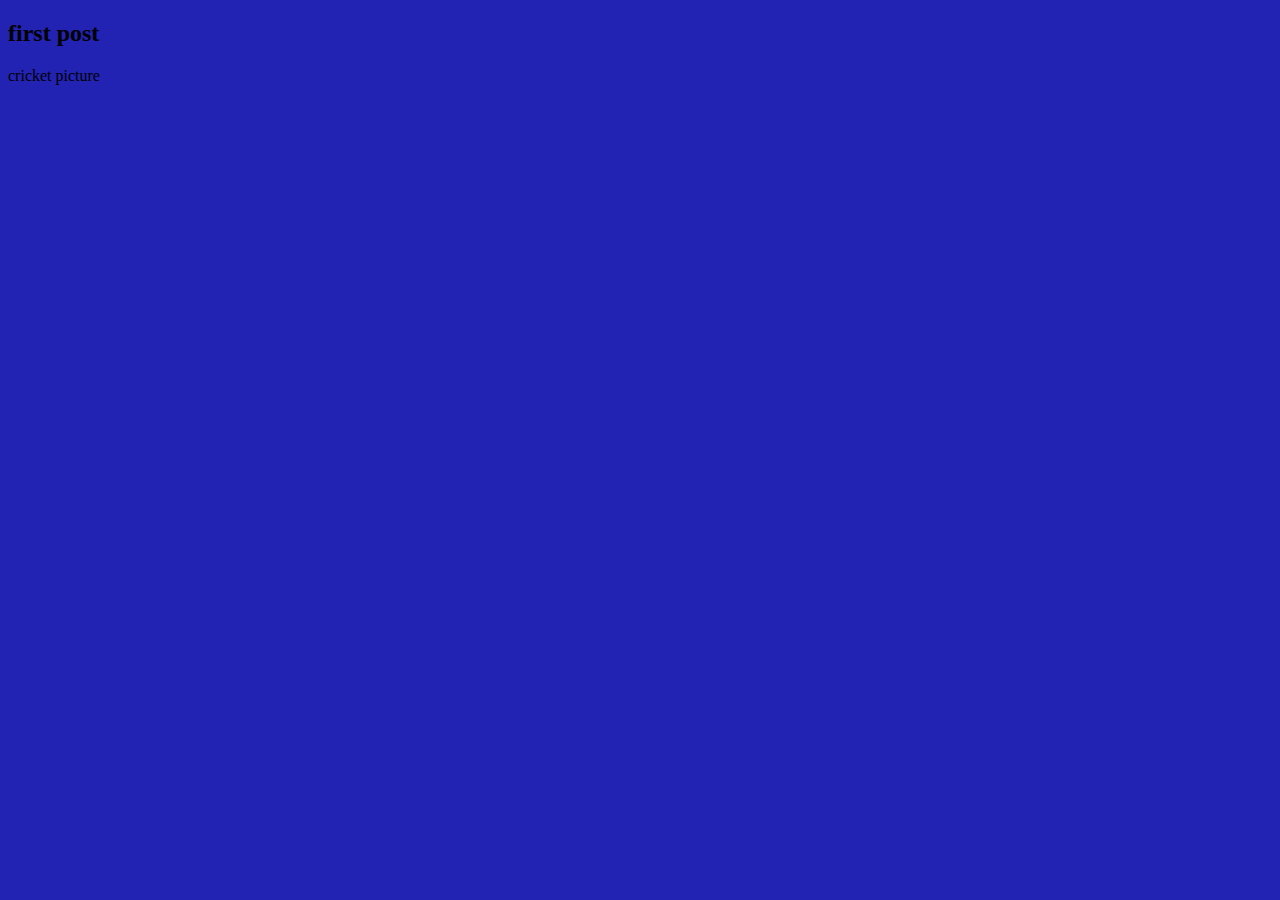
<file: blog.html>
<!DOCTYPE html>
<html lang="en">
<head>
    <meta charset="UTF-8">
    <meta http-equiv="X-UA-Compatible" content="IE=edge">
    <meta name="viewport" content="width=device-width, initial-scale=1.0">
    <title>my journey</title>
    <link rel="stylesheet" href="styles.css">
</head>
<body>
    <title>my journey</title>
    <div>
    <h2>first post</h2>
    <p>cricket picture</p>
    </div>
</body>
</html>
</file>
<file: styles.css>
h1 {
    text-align: center;
    color: rgb(7, 41, 164);
}

#logo {
    width:125px;
    height:125px;
}

#link{
    z-index: 0;
    position:absolutes
}
body{
background-color: rgb(34, 34, 179);
}
canvas {display: block;
}
 #box1{
background: rgb(255, 255, 255);    
 height: 25rem; 
 margin: 0rem 20rem 24rem; 
 border-radius: 2rem; 
 box-shadow: 5px 10px;  
 z-index: 1;
 } 
#search-bar {
    position:absolute;
    left: 810px;
    top: 580px;
    height: 2rem; 
    border-radius: 2rem; 
}

 #particles-js {
    position:fixed;
    width: 100%;
    height:80%;
    z-index: -1
}
ul {
    border-radius: 2rem; 
   
    list-style-type: none;
    margin: 0;
    padding: 0;
    overflow: hidden;
    background-color: #333;
  }
  
  li {
    float: left;
  }
  
  li a {
    display: block;
    color: white;
    text-align: center;
    padding: 14px 16px;
    text-decoration: none;
  }
  
  li a:hover:not(.active) {
    background-color: #111;
  }
  
  .active {
    background-color: #04AA6D;
  }
</file>
